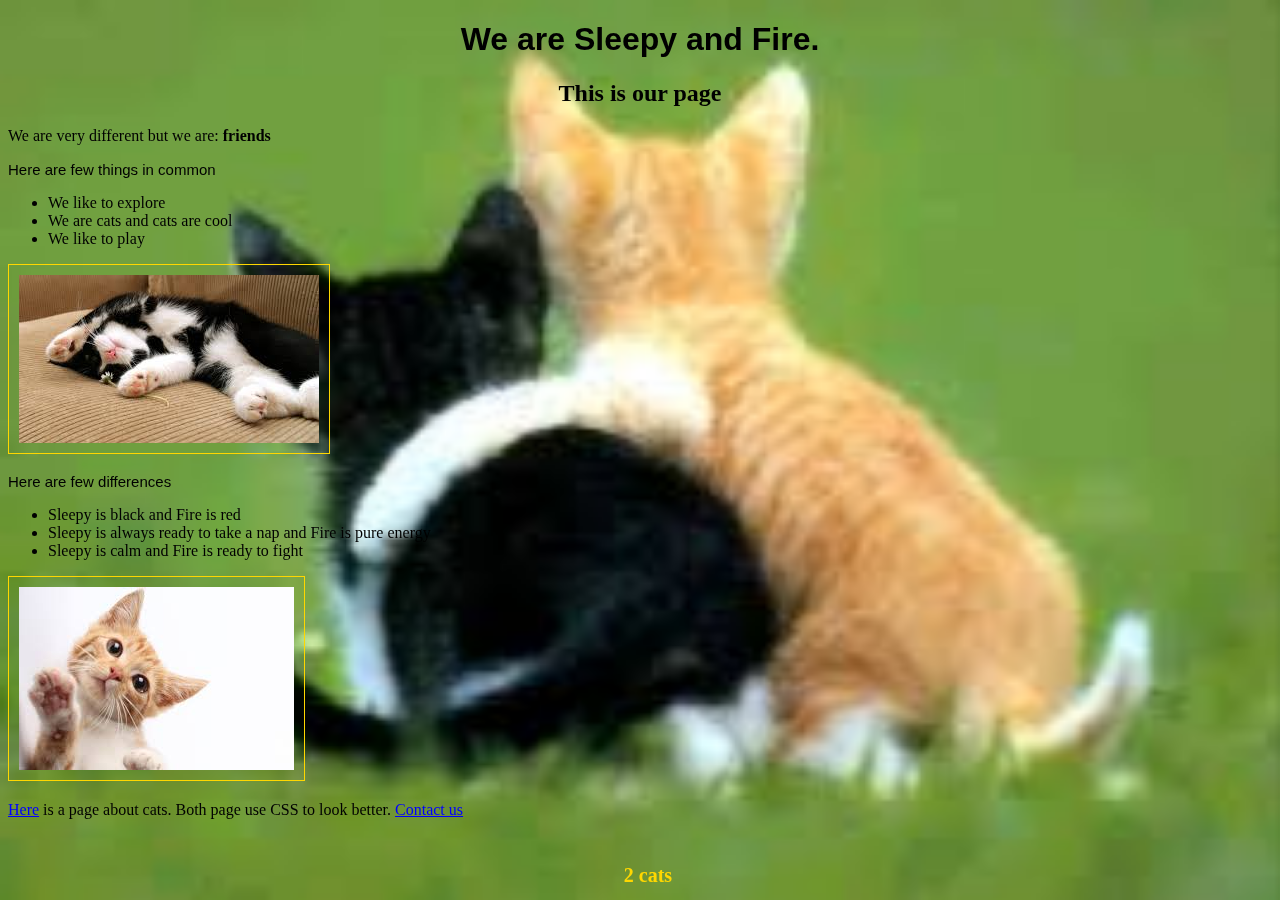
<file: index.html>
<!DOCTYPE html>
<html>
	<head>
		<title>This is a page about 2 cats Sleepy and Fire</title>
	</head>
	<body>
			<header>
				<h1>  We are Sleepy and Fire.</h1>
			</header>
			<script src="jquery.js"></script>
			<script>
			     $( document ).ready(function() {
			     	var counter1 = 0;
			        $( "#cats1" ).click(function( event ) {
			        	if (counter1 == 0) {
				            var height = $( "#cats1" ).height();
				            $( "#cats1" ).height(height*2);
				            counter1 += 1;
				        }
				        else{
				        	var height = $( "#cats1" ).height();
				            $( "#cats1" ).height(height/2);
				            counter1 -= 1;
			        	}
			        });
			     	var counter2 = 0;
			        $( "#cats2" ).click(function( event ) {
			        	if (counter2 == 0) {
				            var height = $( "#cats2" ).height();
				            $( "#cats2" ).height(height*2);
				            counter2 += 1;
				        }
				        else{
				        	var height = $( "#cats2" ).height();
				            $( "#cats2" ).height(height/2);
				            counter2 -= 1;
			        	}
			        });
			    });
			</script>
			<link rel="stylesheet" type="text/css" href="styles.css">
			<div class = "img">
				<img  src="img/2cats.jpg" alt="0" >
			</div>
			<h2 class = "text"> This is our page </h2>
			<p> We are very different but we are: <strong>friends</strong></p>
			<p id="list">Here are few things in common</p>
			<div>
				<ul>
					<li>We like to explore</li>
					<li>We are cats and cats are cool</li>
					<li>We like to play</li>
				</ul>
			</div>
			<img id="cats1" src="img/Sleepy.jpg" alt="1" />
			<p id="list">Here are few differences 
			</p>
			<div>
				<ul>
					<li>Sleepy is black and Fire is red</li>
					<li>Sleepy is always ready to take a nap and Fire is pure energy</li>
					<li>Sleepy is calm and Fire is ready to fight</li>
				</ul>
			</div>
			<img id="cats2" src="img/Fire.jpg" alt="2" />
			<p> <a href="https://www.google.com/search?q=cats&espv=2&biw=2133&bih=1061&site=webhp&source=lnms&tbm=isch&sa=X&ved=0ahUKEwiG3P7Y-NTMAhUC3mMKHVauAwAQ_AUIBigB&dpr=0.9"> Here</a> is a page about cats. Both page use CSS to look better.
			<a href="contact_us.html"> Contact us</a> 
			</p>
			<div>
				<footer>
					<h1>  2 cats</h1>
				</footer>
			</div>
	</body>
</html>
</file>
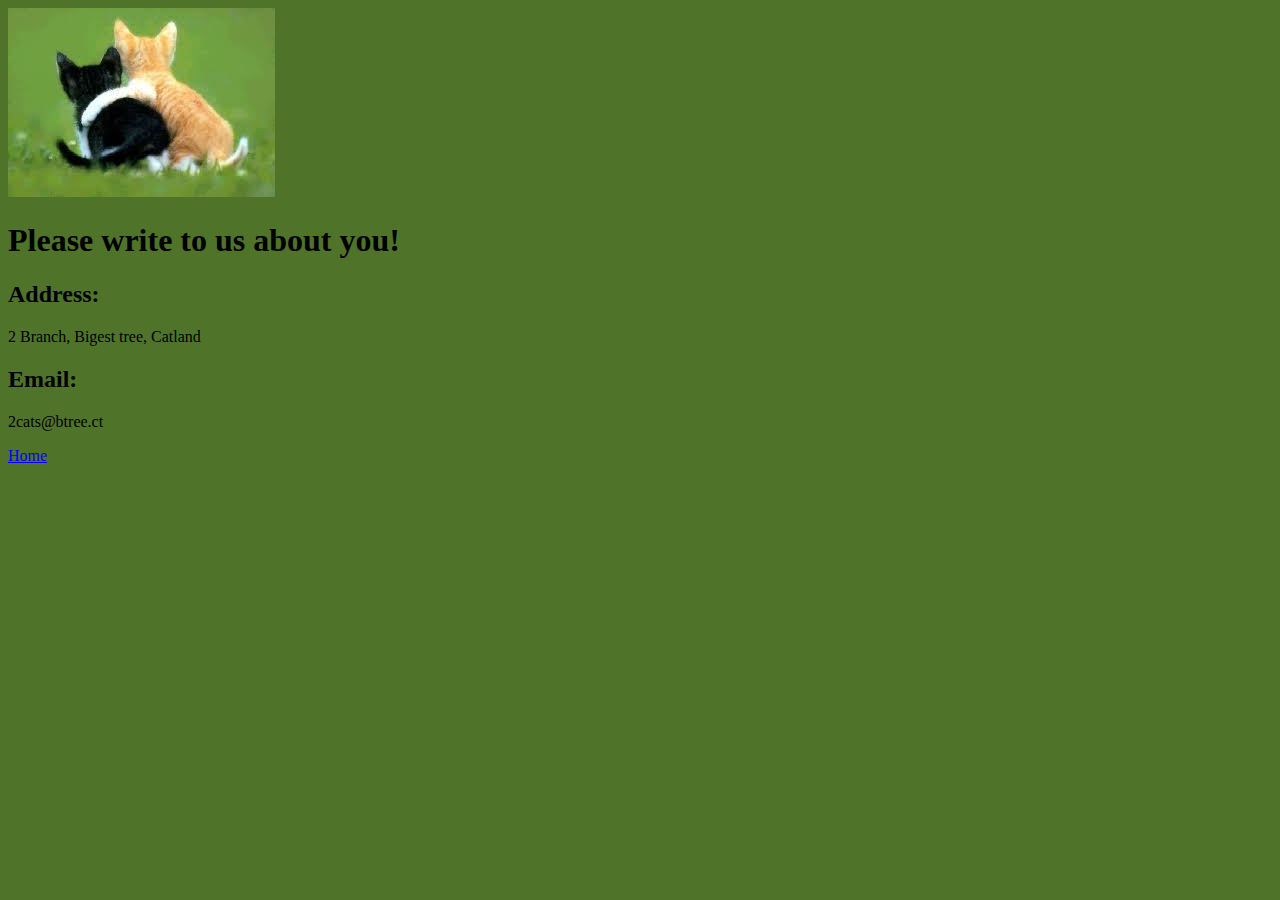
<file: contact_us.html>
<!DOCTYPE html>
<html>
	<head>
		<title>Contact us</title>
	</head>
	<body>
			<link rel="stylesheet" type="text/css" href="styles.css">
			<img src="img/2cats.jpg" alt="0">
			<h1> Please write to us about you!</h1>
			<h2> Address:</h2>
			<p> 2 Branch, Bigest tree, Catland
			</p>
			<h2> Email:</h2>
			<p> 2cats@btree.ct
			</p>
			<a href="index.html"> Home</a> 
	</body>
</html>
</file>
<file: styles.css>
body {
	background: #4F7429;
	z-index: 0;
}

header {
	text-align: center;
	font-family: Helvetica;
}

.img {
	position: fixed;
	top: 0;left: 0;
	width: 100%;
	height: 100%;
	z-index: -1;
}
.img img {
	position: absolute;
    top: 0; bottom:0; left: 0; right:0;
	margin: auto;
	z-index: -1;
	width: 100%;
	height: 100%;
}

.text {
	text-align: center;
}

#list {
	font-family: Helvetica;
	font-size: 15px;
}

#cats1 {
	padding: 10px;
	border: 1px solid gold;
}

#cats2 {
	padding: 10px;
	border: 1px solid gold;
}

footer {
	position: absolute;
	bottom: 0;
	width: 100%;
	text-align: center;
	font-size: 10px;
	z-index: 1;
	color: gold;
}

a{
	z-index: 2;
}

a:visited {
    color: pink;
}

a:link {
    color: blue;
}

@media screen and (max-width: 500px) {
.img {
	position: fixed;
	top: 0;left: 0;
	width: 30%;
	height: 30%;
	z-index: -1;
	}
}
</file>
